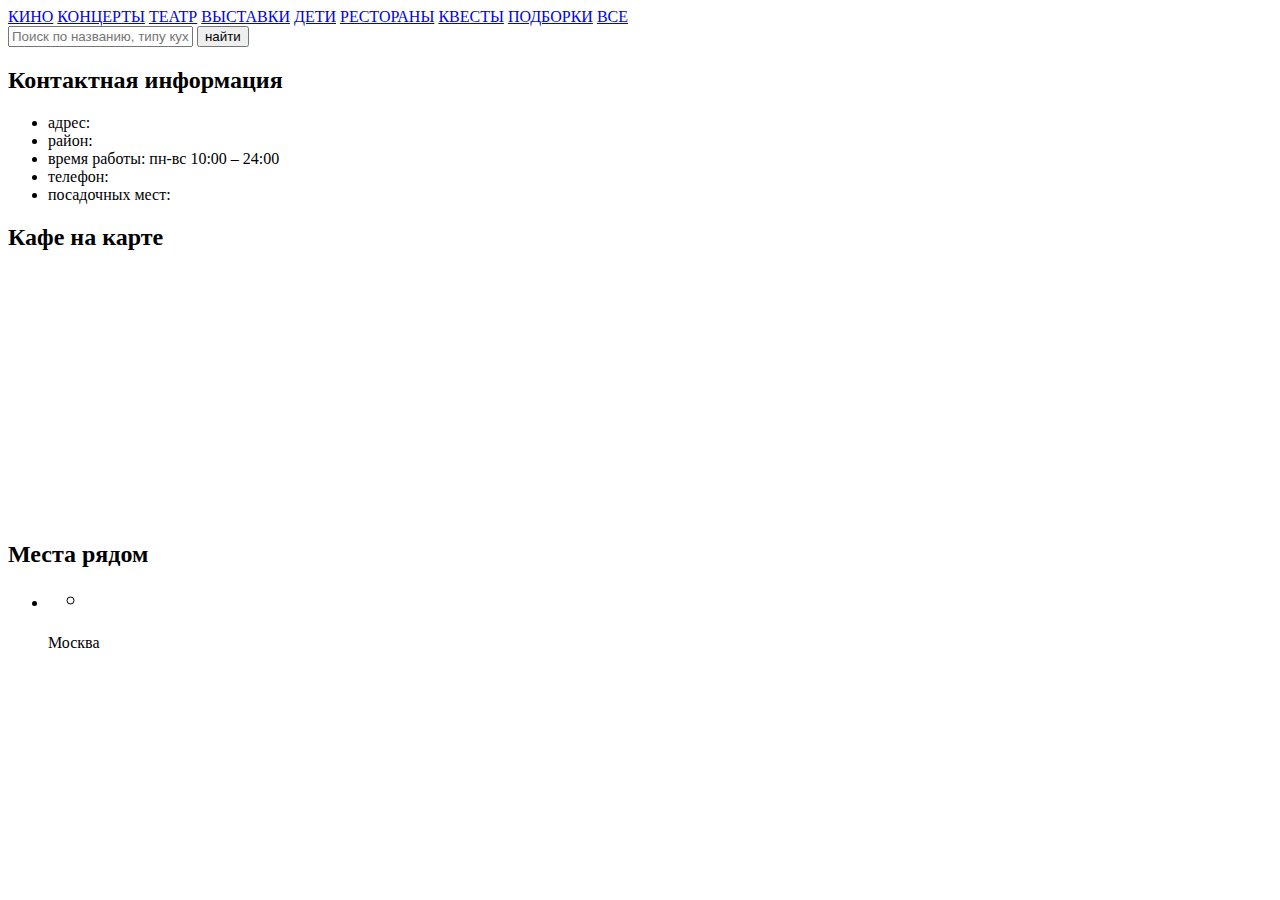
<file: src/main/resources/templates/restaraunt_page.html>
<!DOCTYPE html>
<html xmlns:th="http://www.thymeleaf.org">
<head>
    <meta charset="utf-8">
    <meta http-equiv="x-ua-compatible" content="ie=edge">
    <title>Поиск</title>
    <meta name="viewport" content="width=device-width, initial-scale=1">
    <link rel="stylesheet" type="text/css" th:href="@{/header.css}">
    <link rel="stylesheet" type="text/css" th:href="@{/bootstrap.min.css}">
    <script src="https://api-maps.yandex.ru/2.1/?lang=ru-RU" type="text/javascript"></script>
</head>
<body class="page page_index  page_no-touch">
<div class="page_wrapper ">
    <div class="page_container _topline">
        <header class="header">
            <div class="banner _Billboard"></div>
            <section class="topline">
                <div class="topline-top"></div>
                <div class="topline-bottom">
                    <nav>
                                <span class="topline-bottom-link">
                                    <a href="/msk/cinema/">КИНО</a>
                                </span>
                        <span class="topline-bottom-link">
                                    <a href="/msk/concerts/">КОНЦЕРТЫ</a>
                                </span>
                        <span class="topline-bottom-link">
                                    <a href="/msk/theatre/">ТЕАТР</a>
                                </span>
                        <span class="topline-bottom-link">
                                    <a href="/msk/exhibitions/">ВЫСТАВКИ</a>
                                </span>
                        <span class="topline-bottom-link">
                                    <a href="/msk/kids/">ДЕТИ</a>
                                </span>
                        <span class="topline-bottom-link _active">
                                    <a href="/msk/restaurants/">РЕСТОРАНЫ</a>
                                </span>
                        <span class="topline-bottom-link">
                                    <a href="/msk/quests/">КВЕСТЫ</a>
                                </span>
                        <span class="topline-bottom-link">
                                    <a href="/selection/">ПОДБОРКИ</a>
                                </span>
                        <span class="topline-bottom-link">
                                    <a href="/">ВСЕ</a>
                                </span>
                    </nav>
                    <span class="topline-bottom-link _choice">
                                <a href="/msk/restaurants/restaurant_list/thebest/" class="topline-bottom-choice"
                                   data-text="Лучшее в Москве">
                                    <i class="label _normal _white"></i>
                                </a>
                            </span>
                </div>
            </section>
        </header>
    </div>
    <div class="page_container _search">
        <div class="rootblock" id="suggest-root">
            <div class="c8e9d27b__form-fonts">
                <form action="#" th:action="@{/search}" th:object="${searchRequest}" method="post"
                      class="_5b3132fe__form-form">
                    <input type="text" th:field="*{query}" class="_642e2d74__input-input" id="query"
                           placeholder="Поиск по названию, типу кухни или расположению">
                    <span th:if="${#fields.hasErrors('query')}" th:errors="*{query}" class="text-danger"></span>
                    <input type="submit" class="c6c8b68d__button-button" value="найти">
                </form>
            </div>
        </div>
    </div>
    <div>
        <h2>Контактная информация</h2>
        <div>
            <ul>
                <li>
                    <span>адрес: </span>
                    <span th:text="${restaraunt.address}"></span>
                </li>
                <li>
                    <span>район: </span>
                    <span th:text="${restaraunt.district}"></span>
                </li>
                <li>
                    <span>время работы: </span>
                    <span>пн-вс 10:00 – 24:00</span>
                </li>
                <li>
                    <span>телефон: </span>
                    <span th:text="${restaraunt.publicPhone}"></span>
                </li>
                <li>
                    <span>посадочных мест: </span>
                    <span th:text="${restaraunt.sitCount}"></span>
                </li>
            </ul>
        </div>
    </div>
    <div>
        <h2>Кафе на карте</h2>
        <div>
            <script th:inline="javascript">
                ymaps.ready(init);

                var latitude = [[${restaraunt.latitudeWGS84}]];
                var longitude = [[${restaraunt.longitudeWGS84}]];
                var restName = [[${restaraunt.name}]];
                var address = [[${restaraunt.address}]];

                function init() {
                    var map = new ymaps.Map('map', {
                        center: [55.76, 37.64],
                        zoom: 10,
                        controls: ['zoomControl']
                    });

                    myGeoObject = new ymaps.GeoObject({
                        // Описание геометрии.
                        geometry: {
                            type: "Point",
                            coordinates: [latitude, longitude]
                        },
                        // Свойства.
                        properties: {
                            // Контент метки.
                            iconContent: restName,
                            hintContent: address
                        }
                    }, {
                        // Опции.
                        preset: 'islands#greenStretchyIcon'
                    });

                    map.geoObjects
                        .add(myGeoObject);
                    // меняем zoom
                    map.setCenter(myGeoObject.geometry.getCoordinates(), 14, {duration: 300});
                }
            </script>
            <div id="map" style="width:900px;height:250px"></div>
        </div>
    </div>
    <div>
        <h2>Места рядом</h2>
        <section class="search_results">
            <ul class="list s-search-rests j-list-wrapper _cards " data-minwidth="630">
                <li class="list_item j-first-item" th:each="bar : ${nearest}">
                    <!-- шаблон для отображения карточками -->
                    <span class="places_cards">
                        <div class="places_info">
                            <h2 class="places_title">
                                <a th:href="@{/restaurant/{id}(id=${bar.id})}" class="places_link">
                                    <span class="places_name" th:text="${bar.name}"></span>
                                </a>
                                <ul class="places-tag_items">
                                    <li class="places_cuisine places-tag_item">
                                        <a th:href="@{/restaurants/{barType}(barType=${bar.type})}"
                                           th:text="${bar.type}"></a>
                                    </li>
                                </ul>
                            </h2>
                            <span class="places_contact">Москва</span>
                            <a th:href="@{/restaurant/{id}(id=${bar.id})}" class="places_link">
                                <span class="places_contact">
                                    <span class="places_address" th:text="${bar.address}"></span>
                                    <span class="places_metro" th:text="${bar.district}"></span>
                                    <span class="places_phone" th:text="${bar.publicPhone}"></span><br>
                                    <span class="places_sit_count"
                                          th:text="'Посадочных мест ' + ${bar.sitCount}"></span>
                                </span>
                            </a>
                        </div>
                    </span>
                </li>
            </ul>
        </section>
    </div>
</div>
</body>
</html>
</file>
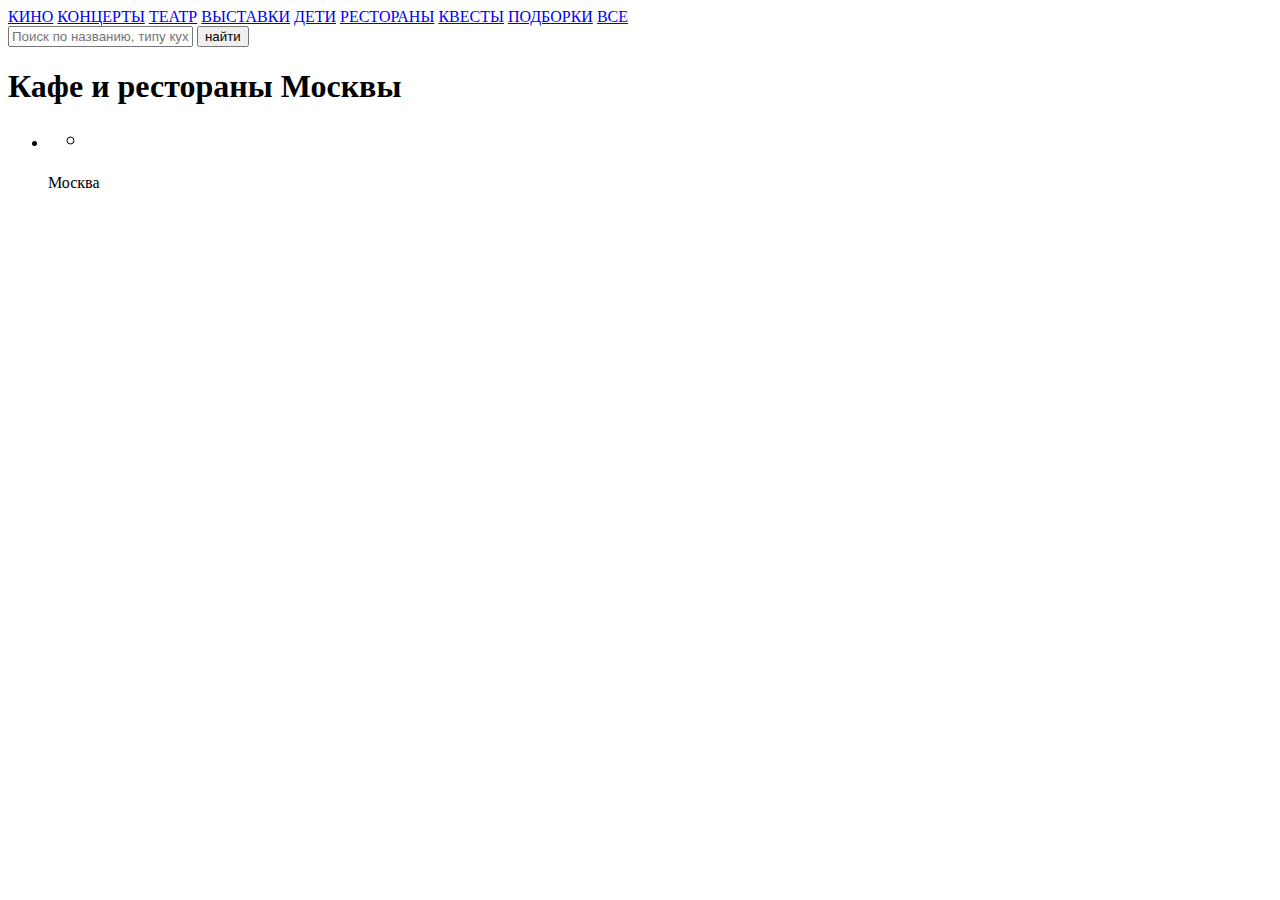
<file: src/main/resources/templates/search.html>
<!DOCTYPE html>
<html xmlns:th="http://www.thymeleaf.org">
<head>
    <meta charset="utf-8">
    <meta http-equiv="x-ua-compatible" content="ie=edge">
    <title>Поиск</title>
    <meta name="viewport" content="width=device-width, initial-scale=1">
    <link rel="stylesheet" type="text/css" th:href="@{/header.css}">
    <link rel="stylesheet" type="text/css" th:href="@{/bootstrap.min.css}">
</head>
<body class="page page_index  page_no-touch">
    <div class="page-wrapper">
        <div class="page_container _topline">
            <header class="header">
                <div class="banner _Billboard"></div>
                <section class="topline">
                    <div class="topline-top"></div>
                    <div class="topline-bottom">
                        <nav>
                                <span class="topline-bottom-link">
                                    <a href="/msk/cinema/">КИНО</a>
                                </span>
                            <span class="topline-bottom-link">
                                    <a href="/msk/concerts/">КОНЦЕРТЫ</a>
                                </span>
                            <span class="topline-bottom-link">
                                    <a href="/msk/theatre/">ТЕАТР</a>
                                </span>
                            <span class="topline-bottom-link">
                                    <a href="/msk/exhibitions/">ВЫСТАВКИ</a>
                                </span>
                            <span class="topline-bottom-link">
                                    <a href="/msk/kids/">ДЕТИ</a>
                                </span>
                            <span class="topline-bottom-link _active">
                                    <a href="/msk/restaurants/">РЕСТОРАНЫ</a>
                                </span>
                            <span class="topline-bottom-link">
                                    <a href="/msk/quests/">КВЕСТЫ</a>
                                </span>
                            <span class="topline-bottom-link">
                                    <a href="/selection/">ПОДБОРКИ</a>
                                </span>
                            <span class="topline-bottom-link">
                                    <a href="/">ВСЕ</a>
                                </span>
                        </nav>
                        <span class="topline-bottom-link _choice">
                                <a href="/msk/restaurants/restaurant_list/thebest/" class="topline-bottom-choice"
                                   data-text="Лучшее в Москве">
                                    <i class="label _normal _white"></i>
                                </a>
                            </span>
                    </div>
                </section>
            </header>
        </div>

        <div class="page_container _search">
            <div class="rootblock" id="suggest-root">
                <div class="c8e9d27b__form-fonts">
                    <form action="#" th:action="@{/search}" th:object="${searchRequest}" method="post" class="_5b3132fe__form-form">
                        <input type="text" th:field="*{query}" class="_642e2d74__input-input" id="query" placeholder="Поиск по названию, типу кухни или расположению">
                        <span th:if="${#fields.hasErrors('query')}" th:errors="*{query}" class="text-danger"></span>
                        <input type="submit" class="c6c8b68d__button-button" value="найти">
                    </form>
                </div>
            </div>
        </div>

        <div id="content">
            <div class="page_container">
                <div class="page_container_left _container-search">
                    <div class="search_header">
                        <div class="search_header_text">
                            <h1>Кафе и рестораны Москвы</h1>
                        </div>
                    </div>
                    <section class="search j-list-container">
                        <div class="page_container">
                            <div class="results">
                                <div class="results_text">
                                    <h2><span th:text="'Найдено ' + ${count} + ' заведений'"></span></h2>
                                </div>
                            </div>
                        </div>
                        <section class="search_results">
                            <ul class="list s-search-rests j-list-wrapper _cards " data-minwidth="630">
                                <li class="list_item j-first-item" th:each="bar : ${allBars}">
                                    <!-- шаблон для отображения карточками -->
                                    <span class="places_cards">
                                        <div class="places_info">
                                            <h2 class="places_title">
                                                <a th:href="@{/restaurant/{id}(id=${bar.id})}" class="places_link">
                                                    <span class="places_name" th:text="${bar.name}"></span>
                                                </a>
                                                <ul class="places-tag_items">
                                                    <li class="places_cuisine places-tag_item">
                                                        <a th:href="@{/restaurants/{barType}(barType=${bar.type})}" th:text="${bar.type}"></a>
                                                    </li>
                                                </ul>
                                            </h2>
                                            <span class="places_contact">Москва</span>
                                            <a th:href="@{/restaurant/{id}(id=${bar.id})}" class="places_link">
                                                <span class="places_contact">
                                                    <span class="places_address" th:text="${bar.address}"></span>
                                                    <span class="places_metro" th:text="${bar.district}"></span>
                                                    <span class="places_phone" th:text="${bar.publicPhone}"></span><br>
                                                    <span class="places_sit_count" th:text="'Посадочных мест ' + ${bar.sitCount}"></span>
                                                </span>
                                            </a>
                                        </div>
                                    </span>
                                </li>
                            </ul>
                        </section>
                    </section>
                </div>
            </div>
        </div>
    </div>
</body>
</html>
</file>
